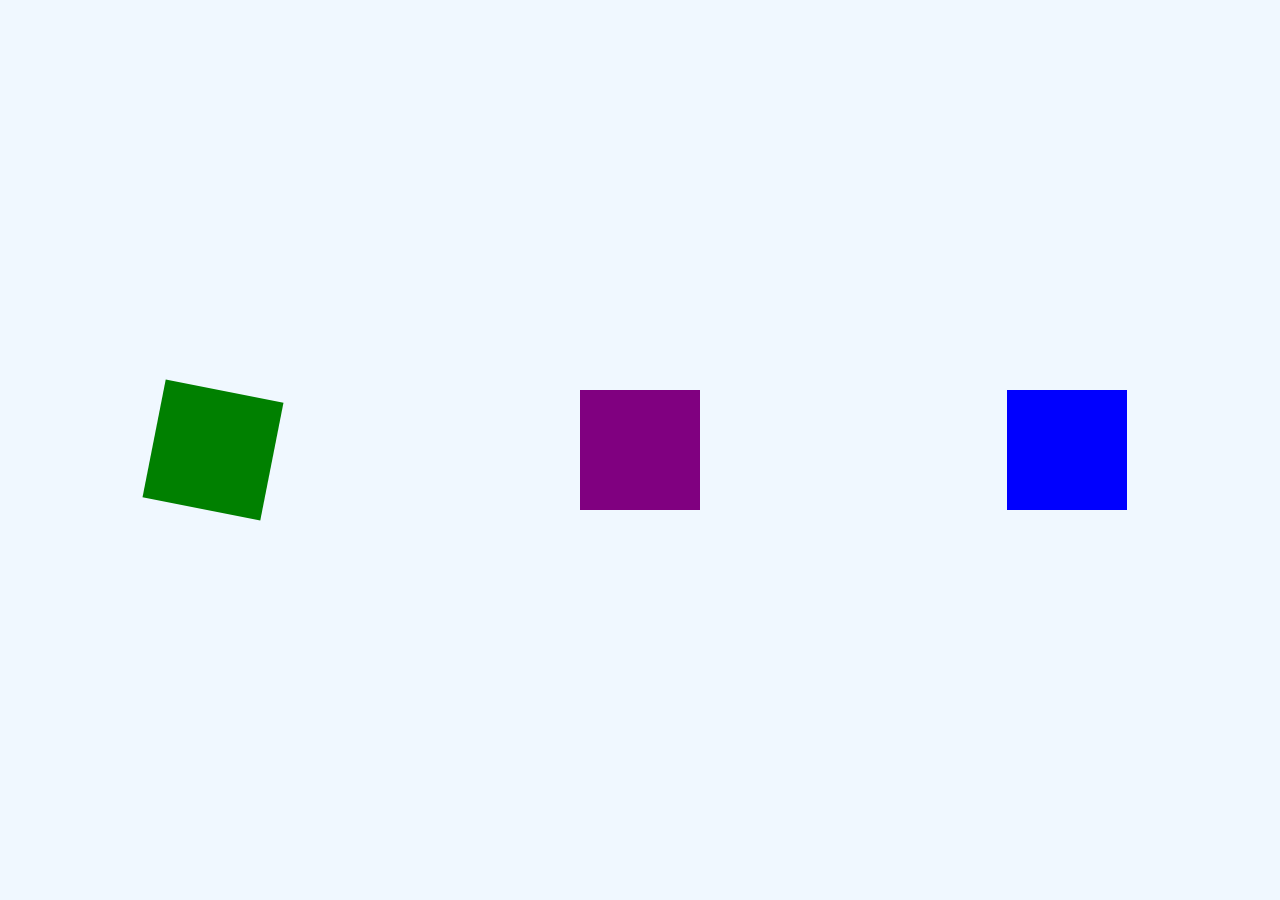
<file: Delays/index.html>
<!DOCTYPE html>
<html lang="en">
<head>
    <meta charset="UTF-8">
    <meta name="viewport" content="width=device-width, initial-scale=1.0">
    <title>delays_demo</title>
    <link rel="stylesheet" href="css/style.css">
</head>
<body>

    <script src="https://cdnjs.cloudflare.com/ajax/libs/gsap/3.12.2/gsap.min.js"></script>
    <div class="box green"></div>
    <div class="box purple"></div>
    <div class="box blue"></div>
    <script src="js/main.js"></script>

</body>
</html>
</file>
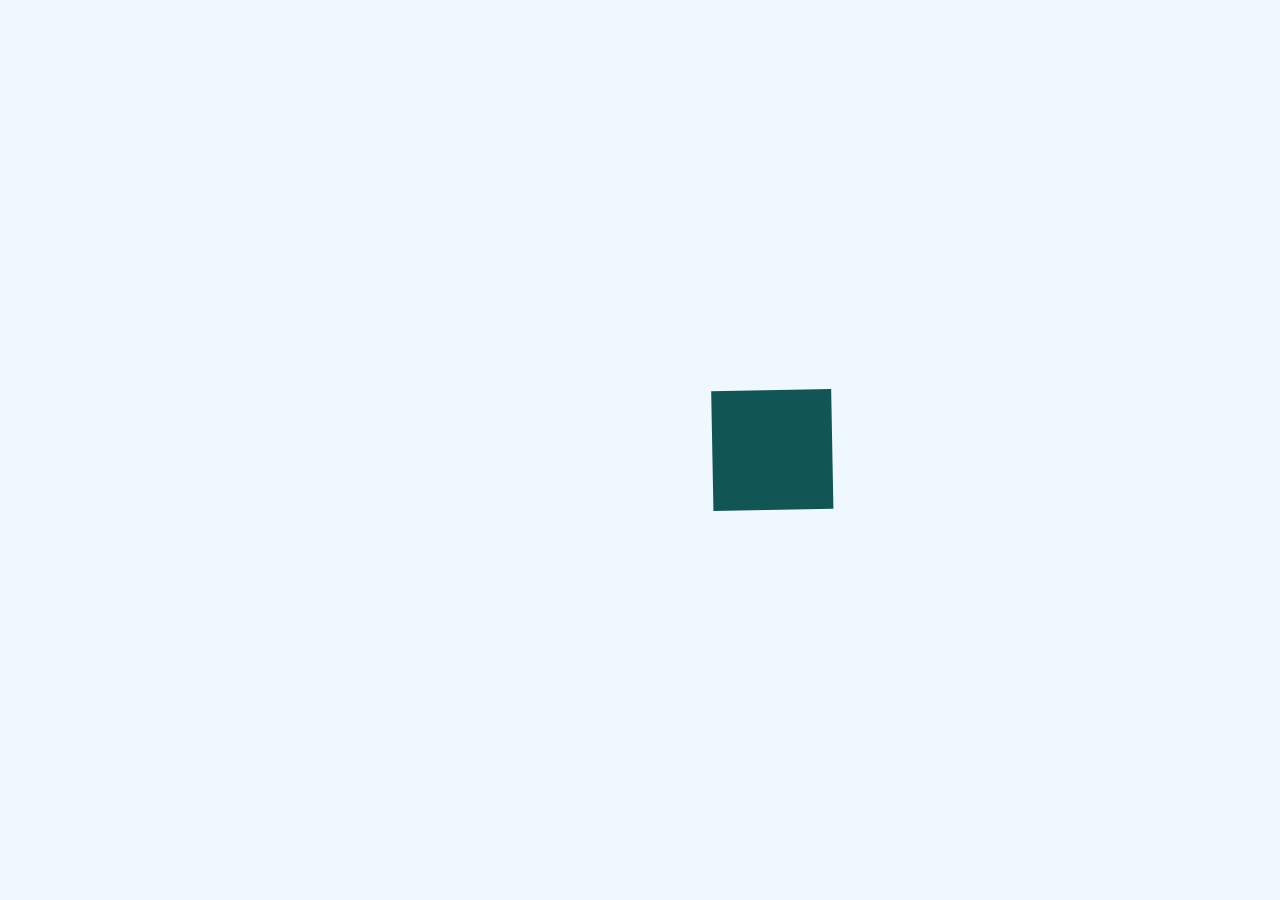
<file: repeat/index.html>
<!DOCTYPE html>
<html lang="en">
<head>
    <meta charset="UTF-8">
    <meta name="viewport" content="width=device-width, initial-scale=1.0">
    <title>repeat_demo</title>
    <link rel="stylesheet" href="css/style.css">
</head>
<body>
    <script src="https://cdnjs.cloudflare.com/ajax/libs/gsap/3.12.2/gsap.min.js"></script>
    <div class="box green"></div>
    <script src="js/main.js"></script>
</body>
</html>
</file>
<file: Delays/css/style.css>
body{
    display: flex;
    /* 垂直居中 */
    align-items: center;


    /* “把剩余空间平均分散到元素周围” */
    justify-content: space-around;
    min-height: 100vh;
    margin: 0;
    overflow: hidden;
    background-color:aliceblue;
}

.box {
  display: block;
  width: 120px;
  height: 120px;
}
.green{
    background: green;
}
.purple{
    background: purple;
}
.blue{
    background: blue;
}
</file>
<file: repeat/css/style.css>
body {
  display: flex;
  align-items: center;
  justify-content: flex-start;
  min-height: 100vh;
  margin: 0;
  overflow: hidden;
  background-color:aliceblue;
}

.box {
  display: block;
}

/* Minimal visible box styles */
.box {
  width: 120px;
  height: 120px;
  margin: 40px;
  background: #115554;
}
</file>
